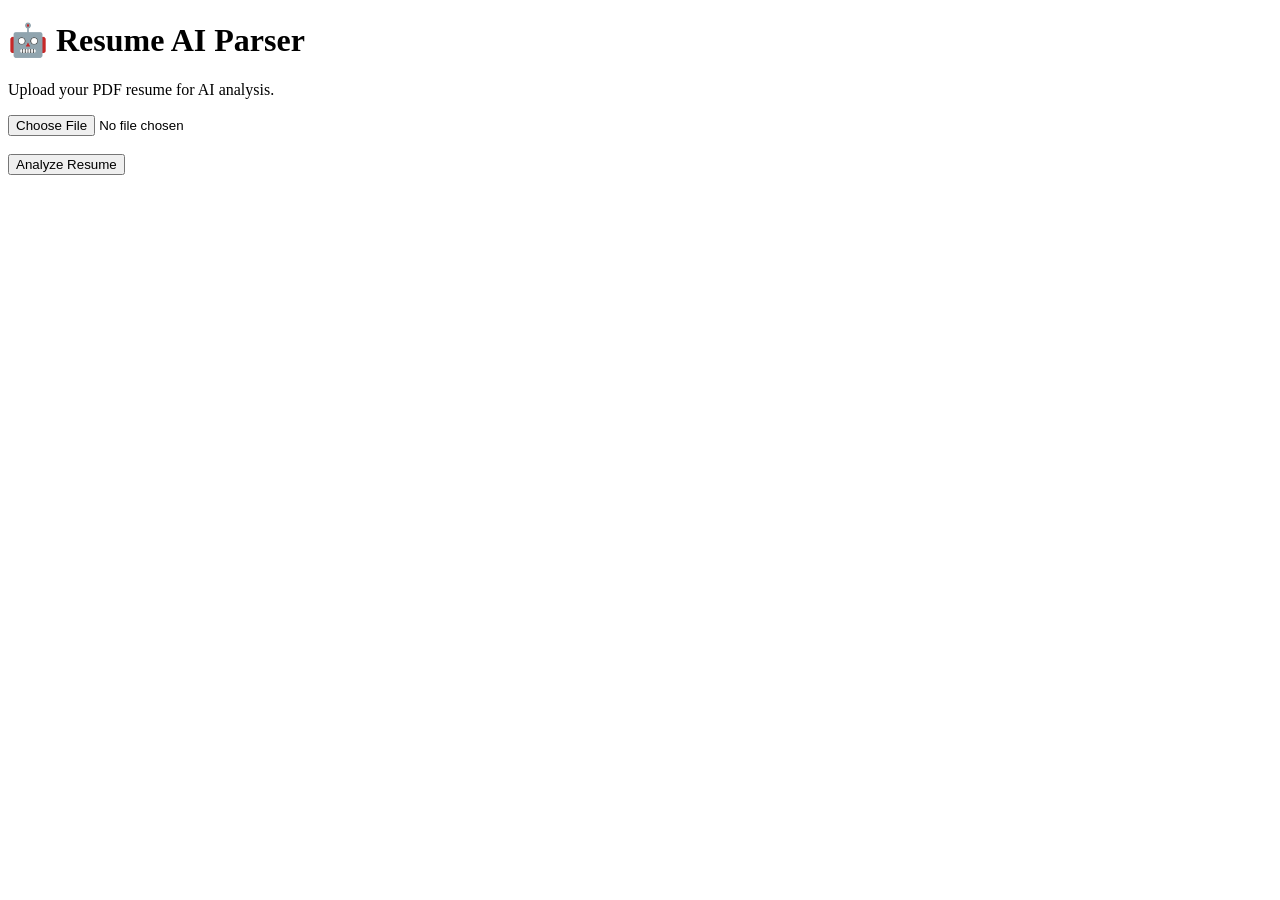
<file: templates/index.html>
<!DOCTYPE html>
<html>
<head>
  <title>Resume AI Parser</title>
</head>
<body>
  <h1>🤖 Resume AI Parser</h1>
  <p>Upload your PDF resume for AI analysis.</p>

  <form action="/upload" method="POST" enctype="multipart/form-data">
    <input type="file" name="resume" accept=".pdf" required>
    <br><br>
    <button type="submit">Analyze Resume</button>
  </form>
</body>
</html>
</file>
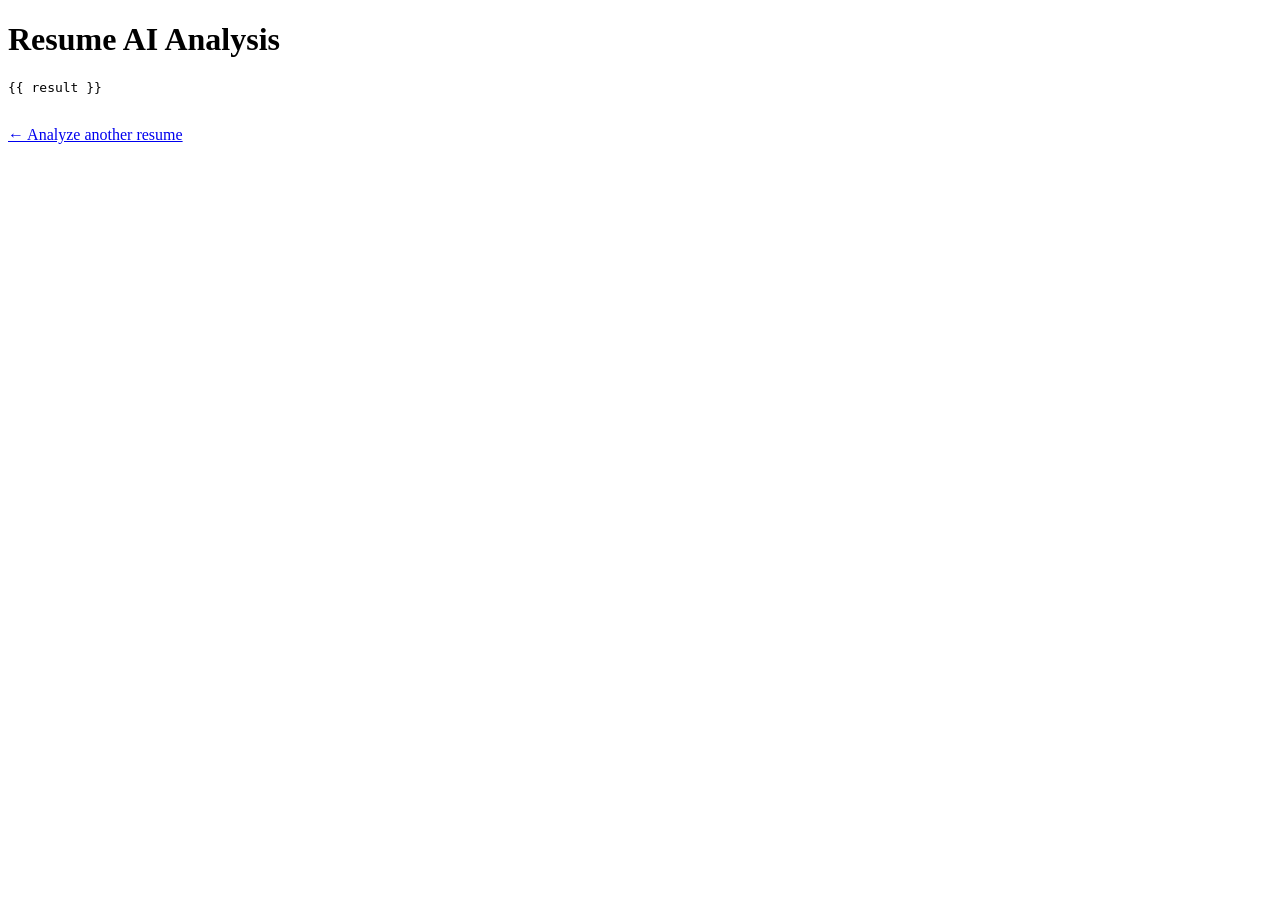
<file: templates/result.html>
<!DOCTYPE html>
<html>
<head>
  <title>Resume Analysis</title>
</head>
<body>
  <h1>Resume AI Analysis</h1>

  <pre>{{ result }}</pre>

  <br>
  <a href="/">← Analyze another resume</a>
</body>
</html>
</file>
